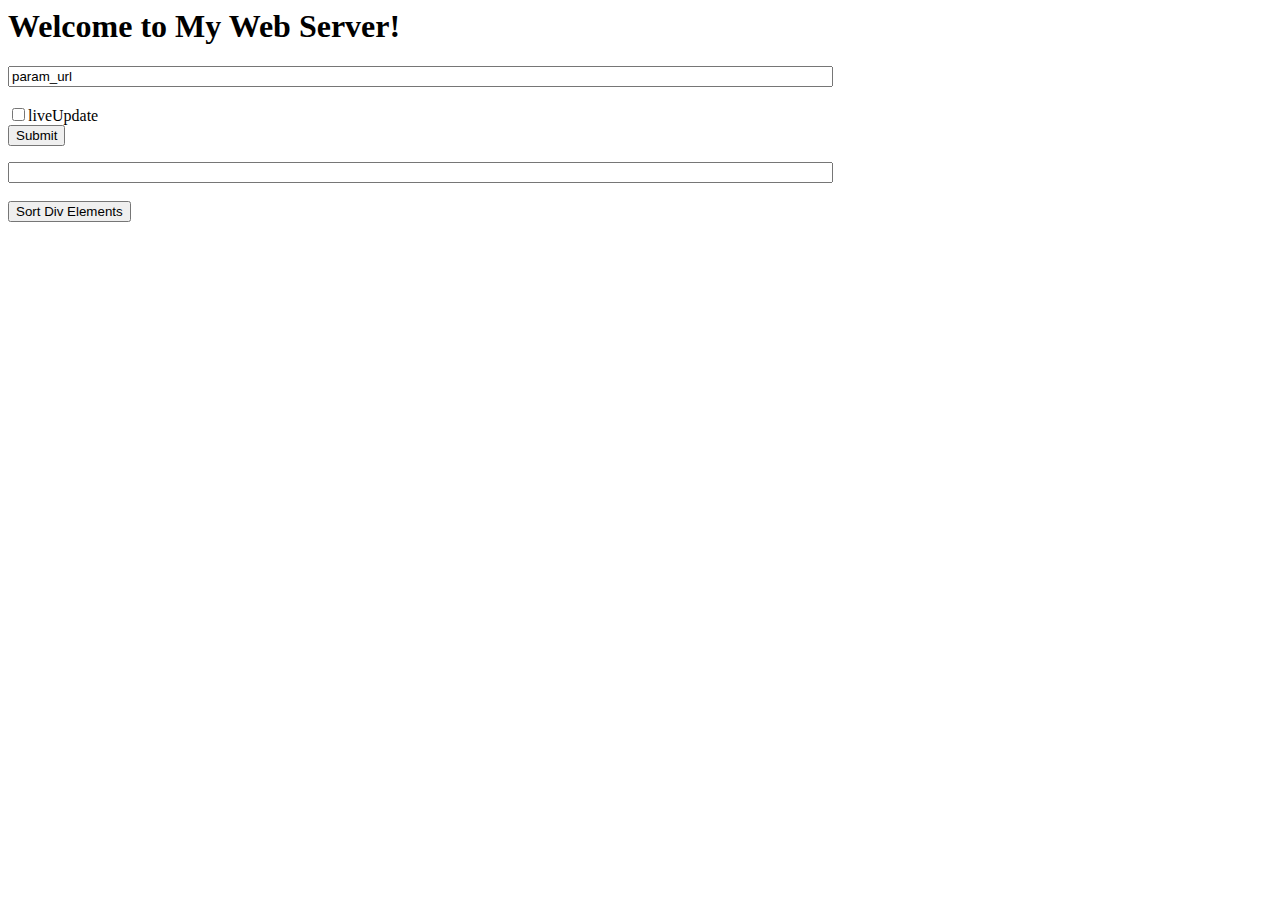
<file: templates/index2.html>
<script>
    var data_idx = 0;

            function addData( responseText ) { // id img_lnk descr price hash
                console.debug( responseText );

                key_idx = 0 ; img_src_idx=1; img_lnk_idx=2; descr_idx=3; price_idx=4;
                var data = JSON.parse( responseText);
                var val = data;

                itm_div = '';
                itm_div += '<a   class="d_href" href="' + val[img_lnk_idx] + '">"';
                itm_div += '<img class="d_img" src="' + val[img_src_idx] + '"/>';
                itm_div += '<div class="d_price">' + val[price_idx].replace(" VB","") + '</div>';
                itm_div += '<div class="d_priceVB">' + (val[price_idx].includes("VB") ? "VB":"") + '</div>';
                itm_div += '<div class="d_idx">' + val[key_idx] + '</div>';
                itm_div += '</a>';
                //
                var newElement = document.createElement('div');
                newElement.classList.add("d_offer");
                newElement.classList.add("sortableDiv");
                newElement.innerHTML = itm_div;
                document.getElementById("datas").appendChild(newElement);
            }

            function pollData() {
                if (document.getElementById('liveUpdate').checked) {
                    var d = new Date();
                    var datestring = ("0" + d.getDate()).slice(-2) + "-" + ("0"+(d.getMonth()+1)).slice(-2) + "-" +
                            d.getFullYear() + " " + ("0" + d.getHours()).slice(-2) + ":" + ("0" + d.getMinutes()).slice(-2) +
                            ":" + ("0" + d.getSeconds()).slice(-2);
                    document.getElementById('liveUpdateLabel').innerHTML="liveUpdate " + datestring;
                    var xhr = new XMLHttpRequest();
                    xhr.onreadystatechange = function() {
                        if (xhr.readyState === 4 && xhr.status === 200) {
                            addData( xhr.responseText);
                            data_idx=data_idx+1;
                            setTimeout(pollData, 10);
                        }
                    };
                    xhr.open("GET", "/data?idx=" + data_idx , true);
                    xhr.send();
                } // if liveUpdate
            }
            setInterval(pollData, 5000);
</script>
<html>

    <script>
      function sortDivElements() {
        var container = document.getElementById("datas");
        var divList = Array.prototype.slice.call(container.getElementsByClassName("sortableDiv"));
        var sortKeys = (document.getElementById("sortKeys").value + " d_price:n").split(" ");
        for(let i = 0; i < sortKeys.length; i++) {
            if(!sortKeys[i].startsWith("d_")) {
                sortKeys[i] = "d_" +sortKeys[i];
            }
        }

        divList.sort(function (a, b) {
            for (let key of sortKeys) {
              if ("" != key) {
                var keyNum = key.includes(":n");
                if (keyNum) {
                    key = key.replace(":n","");
                }
                var a_ = a.getElementsByClassName(key);
                var aKey = undefined == a_ || a_.length < 1 ? "" : a_[0].innerText;
                var b_ = b.getElementsByClassName(key);
                var bKey = undefined == b_ || b_.length < 1 ? "" : b_[0].innerText;
                if (aKey == bKey) {
                } else if (keyNum) {
                    aKey = aKey.replace(".","");
                    bKey = bKey.replace(".","");
                    return 1*aKey < 1*bKey ? -1 : 1 ;
                } else {
                    return aKey.localeCompare(bKey);
                } // diff
              } // key
            } // keys
            return 0; // If all keys are equal
        });

        container.innerHTML = "";
        for (var i = 0; i < divList.length; i++) {
          container.appendChild(divList[i]);
        }
      }

    </script>

<head>
    <style>
                   .d_img {  float: left; }
                   .d_offer {  float: left; }
                   .d_idx { display: none}
                   img {
                      border: 1px solid #ddd;
                      border-radius: 4px;
                      padding: 5px;
                      width: 150px;
                      height: 100px;
                    }
                     a:link {
                              text-decoration: none;
                        }

                        a:visited {
                              text-decoration: none;
                        }

                        a:hover {
                              text-decoration: none;
                        }

                        a:active {
                              text-decoration: none;
                        }

                </style>
</head>
<body>
<h1>Welcome to My Web Server!</h1>
<div id="head">
    <form action="/check" method="get">
        <input type="text" id="lname2" name="lname" value="param_url" size="100"><br><br>
        <input type="checkbox" id="liveUpdate" name="liveUpdate" value="liveUpdate"><label id="liveUpdateLabel" for="liveUpdate">liveUpdate</label><br>
        <input type="submit" value="Submit">
    </form>

    <form onsubmit="event.preventDefault(); sortDivElements();">
        <input type="text" id="sortKeys" name="sortKeys" value="" size="100"><br><br>
        <input type="submit" value="Sort Div Elements">
    </form>

    </div>

<div id="body">
    <div id="datas" >

    </div>
    <!--
</div>
</body></html>
    -->
</file>
